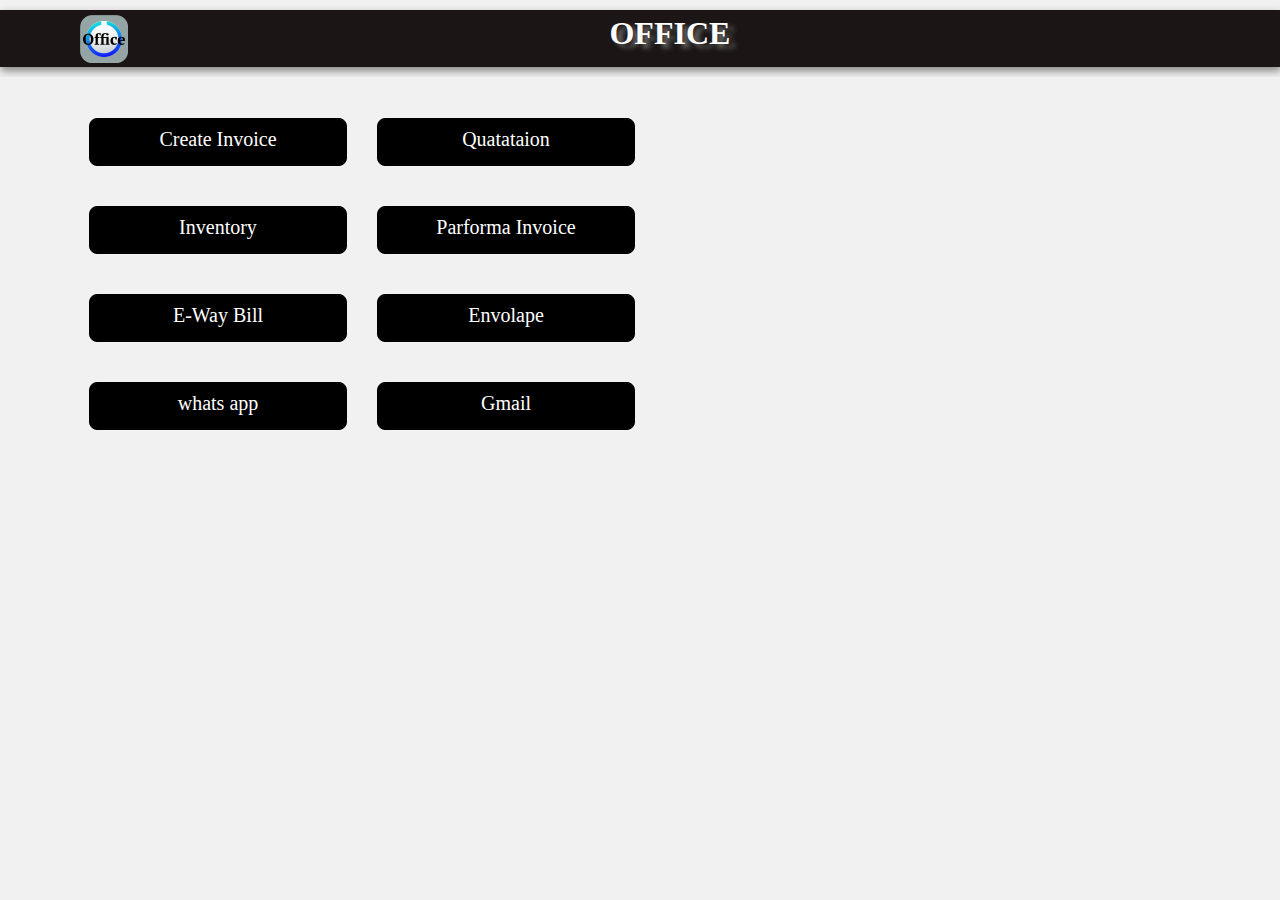
<file: index.html>
<!DOCTYPE html>
<html lang="en">
<head>
    <meta charset="UTF-8">
    <meta http-equiv="X-UA-Compatible" content="IE=edge">
    <meta name="viewport" content="width=device-width, initial-scale=1.0">
    <link rel="stylesheet" type="text/css" href="dashbord.css">
    <title>OFFICE</title>
    <link rel="icon" href="png/office.png">
</head>
<body>
    <header>
        <div>
            <span class="logospan">
                <span class="imgtool">
                    <img src="png/office.png">
                    <span class="tooltip">Develop By-R.T1999</span>
                </span>
            </span>
            <span id="heading"><h1>OFFICE</h1></span>
        </div>
        
    </header>
    <main>
        <div class="row">
            <div class="row-sepretion"><a href="createinvoice/invoice.html">Create Invoice</a></div>
            <div class="row-sepretion"><a>Quatataion</a></div>
        </div>
        <div class="row" hidden>
            <div class="row-sepretion"><a href="Inventory/Inventory.html">Inventory</a></div>
            <div class="row-sepretion"><a>Parforma Invoice</a></div>
        </div>
        <div class="row">
            <div class="row-sepretion"><a href="https://docs.ewaybillgst.gov.in/" target="_blank">E-Way Bill</a></div>
            <div class="row-sepretion"><a>Envolape</a></div>
        </div> 
        <div class="row">
            <div class="row-sepretion"><a href="https://web.whatsapp.com/" target="_blank">whats app</a></div>
            <div class="row-sepretion"><a href="https://mail.google.com/mail/u/0/#inbox" target="_blank">Gmail</a></div>
        </div>    
    </main>        
  
</body>

</html>
</file>
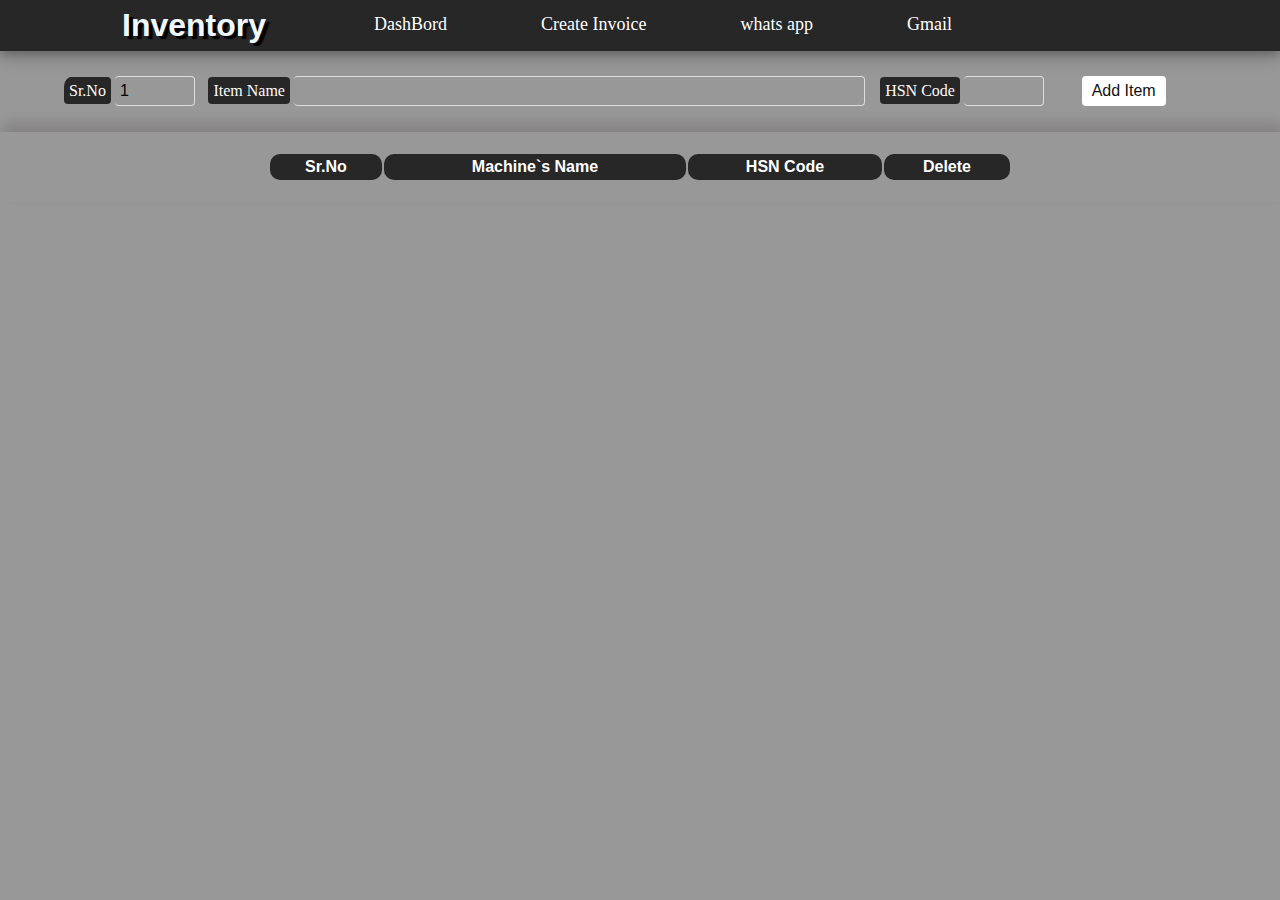
<file: Inventory/Inventory.html>
<!DOCTYPE html>
<html lang="en">

<head>
    <meta charset="utf-8">
    <meta name="viewport" content="width=device-width, initial-scale=1">
    <link rel="stylesheet" href="Inventory.css">
    <script src="https://ajax.googleapis.com/ajax/libs/jquery/3.5.1/jquery.min.js"></script>
    <script src="https://cdnjs.cloudflare.com/ajax/libs/popper.js/1.16.0/umd/popper.min.js"></script>
    <script src='Inventory.js'></script>
    <title>Inventory</title>
    <link rel="icon" href="../png/office.png">
</head>

<body>
    <div class="container">
        <div class="card mt-3">
            <div class="header">
                <div><h1>Inventory</h1></div>
			    <div class="nav">
                    <ul>
                        <li><a href="../index.html"> DashBord</a></li>
                        <li><a href="../createinvoice/invoice.html">Create Invoice</a></li>
                        <li><a href="https://web.whatsapp.com/" target="_blank">whats app</a></li>
                        <li><a href="https://mail.google.com/mail/u/0/#inbox" target="_blank">Gmail</a></li>
                    </ul>
                </div>
            </div>
            <div class="card-body">
                <form action="#" id='itemform'>
                    <div class="group1">
                        <label for="isbn">Sr.No</label>
                        <input type="number" id="srno">
                    </div>
                    <br>
                    <div class="group2">
                        <label for="authorName">Item Name</label>
                        <input type="text" id="itemName" class='form-control'>
                    </div><br>
                    <div class="group3">
                        <label for="bookName">HSN Code</label>
                        <input type="number" id="hsncode" class='form-control'>
                    </div>
                    <br>
                    <br>
                    <div class="group4">
                        <input type="submit" value='Add Item' id="submit">
                    </div>
                </form>
            </div>
        </div>
        <div class="table-div">
            <table class='table' >
                <thead>
                    <tr>
                        <th style="padding: 4px;">Sr.No</th>
                        <th style="padding: 4px;">Machine`s Name</th>
                        <th style="padding: 4px;">HSN Code</th>
                        <th style="padding: 4px;">Delete</th>
                    </tr>
                </thead>
                <tbody id='dynamicHere' >
                <!--<tr>
                        <td>1</td>
                        <td>Vishal </td>
                        <td>Ui Development</td>
                        <td><button class='btn btn-danger'>X</button></td>
                    </tr> -->
                </tbody>
            </table>

            <div hidden>
                <option value="Softy Machine Model DM-SP">Softy Machine Model DM-SP</option>
				<option value="Softy Machine Model DM-DONPER">Softy Machine Model DM-DONPER</option>
				<option value="Softy Machine Model DM-Mk">Softy Machine Model DM-Mk</option>
				<option value="Softy Machine Model DM-IND">Softy Machine Model DM-IND</option>
				<option value="Soda Machine DM-001 ZIKOOL">Soda Machine DM-001 ZIKOOL</option>
				<option value="Pop-Corn Machine DM-Stenless still">Pop-Corn Machine DM-Stenless still</option>
				<option value="Pop-Corn Machine DM-Alum.">Pop-Corn Machine DM-Alum.</option>
				<option value="Tawa Roll Machine DM-909">Tawa Roll Machine DM-909</option>
				<option value="Sugar Candy Machine DM-Alum.01">Sugar Candy Machine DM-Alum.01</option>
				<option value="Sugar Candy Machine DM-still.02">Sugar Candy Machine DM-still.02</option>
				<option value="Chicken Grill Machine">Chicken Grill Machine</option>
				<option value="Shawarma Machine">Shawarma Machine</option>
				<option value="Deep Fryer">Deep Fryer</option>
				<option value="Chocolate Fountain">Chocolate Fountain</option>
				<option value="Planetary Cake Mixer">Planetary Cake Mixer</option>
				<option value="Milk Shake Machine">Milk Shake Machine</option>
				<option value="Sandwich Grill Machine">Sandwich Grill Machine</option>
				<option value="Fruit Juice Dispenser">Fruit Juice Dispenser</option>
				<option value="Blander (Boss)">Blander (Boss)</option>
				<option value="Deck Oven 1D 1T">Deck Oven 1D 1T</option>
				<option value="Deck Oven 1D 2T">Deck Oven 1D 2T</option>
				<option value="Deck Oven 2D 4T">Deck Oven 2D 4T</option>
				<option value="Deck Oven 2D 6T">Deck Oven 2D 6T</option>
				<option value="Deck Oven 3D 9T">Deck Oven 3D 9T</option>
				<option value="Waffle Cone Maker">Waffle Cone Maker</option>
				<option value="Softy Primix Super+ Chocolate">Softy Primix Super+ Chocolate</option>
				<option value="Softy Primix Super+ Flvour">Softy Primix Super+ Flvour</option>
				<option value="Softy Primix Vintop Chocolate">Softy Primix Vintop Chocolate</option>
				<option value="Softy Primix Vintop Flvour">Softy Primix Vintop Flvour</option>
            </div>

        </div>


    </div>

</body>

</html>





<!-- <html>
    <head>
      <meta charset="utf-8">
      <meta name="viewport" content="width=device-width">
      <title>Local Storage</title>
      <script type="text/javascript" src="local.js"></script>
    </head>
    <body>
       <div id="formDiv">
        <h1>Add Item`s</h1>
        <form id="additemForm">
            <label for="key" >Sr.no</label>
            <input type="text" id="key" placeholder="Sr.no" required><br>
            <label for="Item Name" >Item Name</label>
            <input type="text" id="itemname" placeholder="Item Name" required><br>
            <label for="HSNCode" >HSN Code</label>
            <input type="text" id="hsncode" placeholder="HSNCode" required><br>
            <button type="submit">Add Item</button>
        </form>
            <br>
            <label for="retrieveKey" >Enter Key to retrieve item</label>
            <input type="text" id="retrieveKey" placeholder="retrieveKey" required><br>
            <button id="retrieveButton">Retrieve records</button>
            <br>
            <div id="retrieve"></div>
            <br>
            <label for="removeKey" >Enter Key to delete item</label>
            <input type="text" id="removeKey" placeholder="removeKey" required><br>
            <button id="removeButton">Remove record</button>
            <br>
            <button id="clearButton">Clear all records</button>
            <br>
            <br>

        <div class="container">
                <div class="tab tab-1">
                    <table id="table" border="1">
                        <tr>
                            <th>Item Description</th>
                            <th>HSN code</th>
                        </tr>
                        <tr>
                            <td>softy machine</td>
                            <td>4281</td>
                        </tr>
                    </table>
                </div>
                <br>
                <br>
                <div class="tab tab-2">
                    First Name :<input type="text" name="fname" id="fname">
                    Last Name :<input type="text" name="lname" id="lname">
                     Age :<input type="number" name="age" id="age"> 
                    
                    <button onclick="addHtmlTableRow();">Add</button>
                    <button onclick="editHtmlTbleSelectedRow();">Edit</button>
                    <button onclick="removeSelectedRow();">Remove</button>
                </div>
        </div>      
            
      </div> 
    </body>
    <script src="additem.js"></script>
    </html> -->
</file>
<file: dashbord.css>
*{
    margin: 0;padding: 0;
	box-sizing: border-box; 
	font: 'Open Sans', sans-serif;
	overflow: auto; padding: 0;
	cursor: default;
}	

body{ height: auto; background-color: rgb(241, 241, 241)}

/* #DevelopBy{
    margin-left: 1em;
    color: rgb(153, 149, 149);
} */

/*---------------- Header --------------*/

header div { 
    display: flex;
    margin: 10px 0;
    justify-content: center;
    background-color: #1b1515;
    box-shadow: 1px 4px 8px rgba(126, 126, 126, 0.938);
}

.logospan {
    flex: .8;
    padding-top: 5px;
    margin-left: 4em;
}

img{ cursor: pointer;}

/*------ Tooltip ------*/
.imgtool { /* Container for our tooltip */
    position: relative; 
    display: inline-block;
    margin-left: 1em;
    overflow: visible;
}
   
.imgtool .tooltip { /* This is for the tooltip text */
    visibility: hidden;
    width: 150px;
    /* font-family: ; */
    background-color: transparent;
    /* background-color: #8412d5; */
    box-shadow: 4px 2px 8px rgba(250, 248, 248, 0.808);
    color: white;
    text-align: center;
    margin: 12px 0 0 12px;
    padding: 3px;
    border-radius: 4px; 
    position: absolute;
    z-index: 1;
}
   
.imgtool:hover .tooltip { /* Makes tooltip text visible when text is hovered on */
    visibility: visible;
}

#heading {
    flex: 1;
}

h1{
    padding: 5px;
    border: none;
    font-family: Lucida Handwriting;
    color: white;
    text-shadow: 6px 4px 5px #6e6d6d;
}

/*--------------- Body Start ------------*/

a {
    text-decoration: none; 
    /* padding-top: 1.5em;  */
    cursor: pointer;
	font-size: 20px; 
    color: white; 
    display: block;
}

main {
    display: flex; 
    width: 50%;
    margin-top: 1em;
    margin-left: 10px;
    flex-direction: column;
}

.row {
    display: flex; 
    margin-top: 10px;
    margin-left: 4em;
    justify-content: center;
}
.row-sepretion{ 
    width: 17em; height: 3em;
    margin: 15px; padding-top: 9px;
    text-align: center; 
    background-color: black;
    border: 1px solid black;
    border-radius: 8px;
    cursor: pointer;
}

.row-sepretion:hover{
    width: 16em;
    border-radius: 0;
    box-shadow: 3px 7px 8px rgba(126, 126, 126, 0.938);
    
}
</file>
<file: Inventory/Inventory.css>
*{
    margin: 0;padding: 0;
	box-sizing: border-box; 
	font: 'Open Sans', sans-serif;
	overflow: auto; padding: 0;
	cursor: default;
}	

body{ height: auto; background-color: rgb(153, 152, 152);}

/*--------------------------- Header Navigation----------------------------*/

.header {
    display: flex; margin-bottom: 25px;
    /* border-bottom: 1px solid #ddd; */
    background-color: #0f0f0fd2;
    box-shadow: 0 4px 8px 0 rgba(0, 0, 0, 0.2), 0 6px 20px 0 rgba(0, 0, 0, 0.19);
}

.header div h1 { 
    margin-left: 3em;
    color: aliceblue; padding: 7px 16px 7px 26px;
    font-family: "Allerta Stencil", Sans-serif;
    text-shadow: 4px 3px 1px rgb(0, 0, 0);
}

.nav{ 
    font-size: large;
    flex: .99; margin-left: 1em;
}

li { float: left;}
li a {
    display: block;  cursor: pointer;
    color: white;
    text-align: center;
    padding: 14px 20px;
    margin-left: 3em;
    text-decoration: none;
}
li a:hover {
    color: #111;
    background-color: #ffffff;
}

/*--------------------------- Card-Body ---------------------------------*/

label{
    padding: 5px 5px; border-radius: 4px;
    color: rgb(255, 251, 251);
    background-color: #0f0f0fd2;
}

input[type=text] {
    font-size: medium; width: 85%; border-radius: 4px;
    border: none; padding: 5px; cursor: text;
    background-color: transparent;
    border-top: 1px solid #ddd;
    border-bottom: 1px solid #ddd;
    border-right: 1px solid #ddd;
}
input[type=text]:hover {
    background-color: #ddd;
}

input[type=number] {
    font-size: medium; width: 5em; border-radius: 4px;
    border: none; padding: 5px; cursor: text;
    background-color: transparent;
    border-top: 1px solid #ddd;
    border-bottom: 1px solid #ddd;
    border-right: 1px solid #ddd;
}
input[type=number]:hover {
    background-color: #ddd;
}

input[type=submit]{
    font-size: medium;
    padding: 6px 10px; display: inline-block; 
    border-radius: 4px; cursor: pointer;
    box-sizing:content-box; border: none;
    background-color: #ffffff; color: #111;
}
input[type=submit]:hover {
    font: bolder;
	background-color: #111;
  	color: #ffffff;
    box-shadow: 0 4px 4px 0 rgba(0, 0, 0, 0.2), 0 6px 20px 0 rgba(0, 0, 0, 0.19);
}

.card-body form {
    display: flex; margin-left: 5%; width: 90%;
    border-radius: 10px;
}

.group1 {flex: .43;} 
.group2 {flex: 2;}
.group3 {flex: .6;}
.group4 {flex: .4;}

/*--------------------------- Table ---------------------------------*/

.table-div{ 
    width: 100%; 
    margin: 20px 0; padding: 20px; 
    box-shadow: 3px -9px 12px rgba(48, 47, 47, 0.2);
}
/* border: 1px dashed blueviolet; */
.table {
    font-family: Arial, Helvetica, sans-serif;
    width: 60%; margin-left: 20%;
    background-color: transparent;
    border-radius: 10px 10px 10px 10px;
}

.table th {
    border: none;
    text-align: center;
    background-color: #0f0f0fd2;
    color: white;
    border-radius: 10px;
}

.table td{
    border: 1px solid #ddd;
    padding: 8px;
    border-radius: 10px ;
    cursor: text;
    box-shadow: 0 4px 4px 0 rgba(48, 47, 47, 0.2), 0 6px 20px 0 rgba(59, 59, 59, 0.19);
}

.table td:hover {background-color: #ddd;}

/*------------------  Alert Show  --------------*/
.alert { 
    padding: 4px 0;
    font-size: large;
    text-align: center;
    margin-bottom: 1em;
    background-color: white;
    color: rgb(252, 4, 4);
}
</file>
